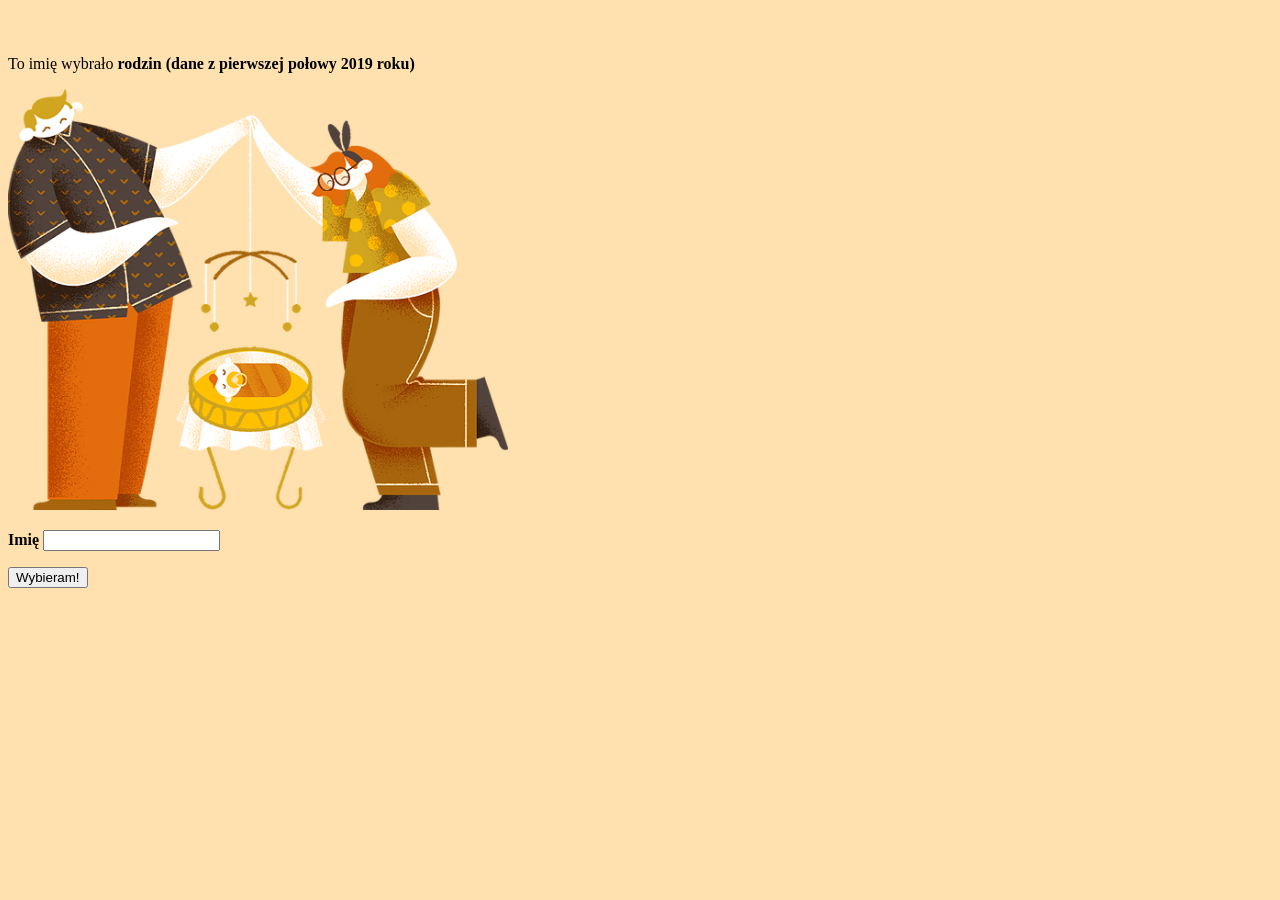
<file: child-webapp-demo1/src/main/resources/templates/index.html>
<!DOCTYPE HTML>
<html lang="en" xmlns:th="http://www.thymeleaf.org">
<head>
    <meta charset="utf-8">
    <meta name="viewport" content="width=device-width, initial-scale=1, shrink-to-fit=no">
    <link rel="stylesheet" type="text/css" th:href="@{/assets/css/style.css}" />
    <link rel="stylesheet" type="text/css" th:href="@{/assets/css/w3.css}" />
    <title>Baby name chooser</title>
</head>

<body style="background-color: #FFE1B0">
    <h1 class="header" th:text="${child.name}"></h1>
    <img class="img" width="100px" th:src="${child.gender eq T(io.github.javafaktura.s02e05.child.core.model.Gender).MALE} ? @{images/boy.png} : @{images/girl.png}" />
    <p class="description">To imię wybrało <b th:text="${child.occurrences}" /> rodzin (dane z pierwszej połowy 2019 roku)</p>
    <img class="img" src="../static/images/parents.webp" width="500" th:src="@{images/parents.webp}"/>


    <form class="w3-container" action="#" th:action="@{/choice}" th:object="${choice}" method="post">
        <p>Imię <input type="text" class="w3-input" th:field="*{name}" /></p>
        <p><input type="submit" class="w3-btn w3-blue" value="Wybieram!" /></p>
    </form>
</body>
</html>
</file>
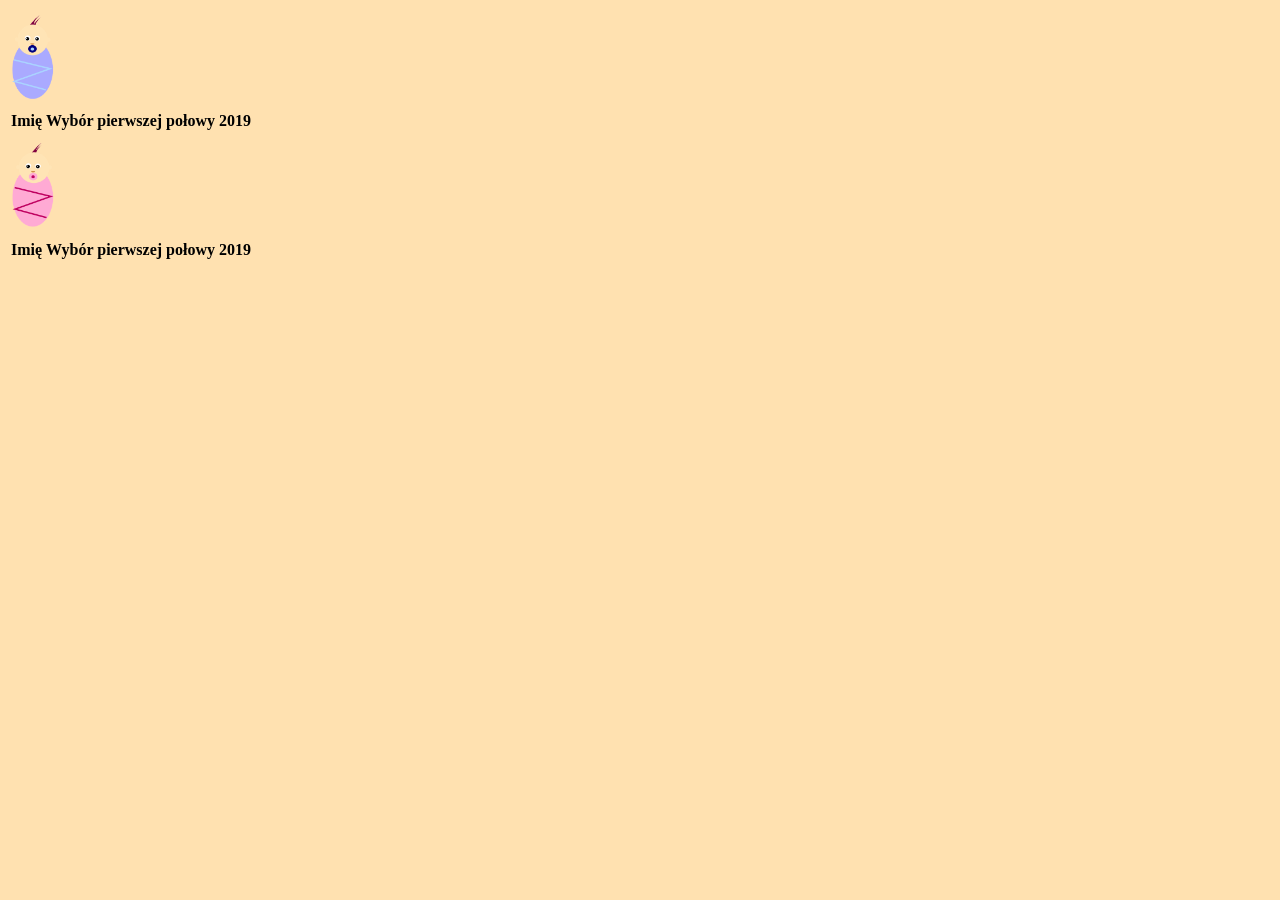
<file: child-webapp-demo1/src/main/resources/templates/all.html>
<!DOCTYPE HTML>
<html lang="en" xmlns:th="http://www.thymeleaf.org">
<head>
    <meta charset="utf-8">
    <meta name="viewport" content="width=device-width, initial-scale=1, shrink-to-fit=no">
    <link rel="stylesheet" type="text/css" th:href="@{/assets/css/style.css}" />
    <link rel="stylesheet" type="text/css" th:href="@{/assets/css/w3.css}" />
    <title>Baby name chooser</title>
</head>

<body style="background-color: #FFE1B0">
    <div class="row">
        <div class="column">
            <img class="img" src="../static/images/boy.png" width="50" th:src="@{images/boy.png}" />
            <table class="w3-table-all w3-centered">
                <tr class="w3-childheader">
                    <th>Imię</th>
                    <th>Wybór pierwszej połowy 2019</th>
                </tr>
                <tr class="w3-hover-orange w3-childbackground" th:each="name : ${boys}">
                    <td><a th:href="@{'/' + ${name.name}}" th:text="${name.name}" /></td>
                    <td th:text="${name.occurrences}"></td>
                </tr>
            </table>
        </div>
        <div class="column">
            <img class="img" src="../static/images/girl.png" width="50" th:src="@{images/girl.png}" />
            <table class="w3-table-all w3-centered">
                <tr class="w3-childheader">
                    <th>Imię</th>
                    <th>Wybór pierwszej połowy 2019</th>
                </tr>
                <tr class="w3-hover-orange w3-childbackground" th:each="name : ${girls}">
                    <td><a th:href="@{'/' + ${name.name}}" th:text="${name.name}" /></td>
                    <td th:text="${name.occurrences}"></td>
                </tr>
            </table>
        </div>
    </div>
</body>
</html>
</file>
